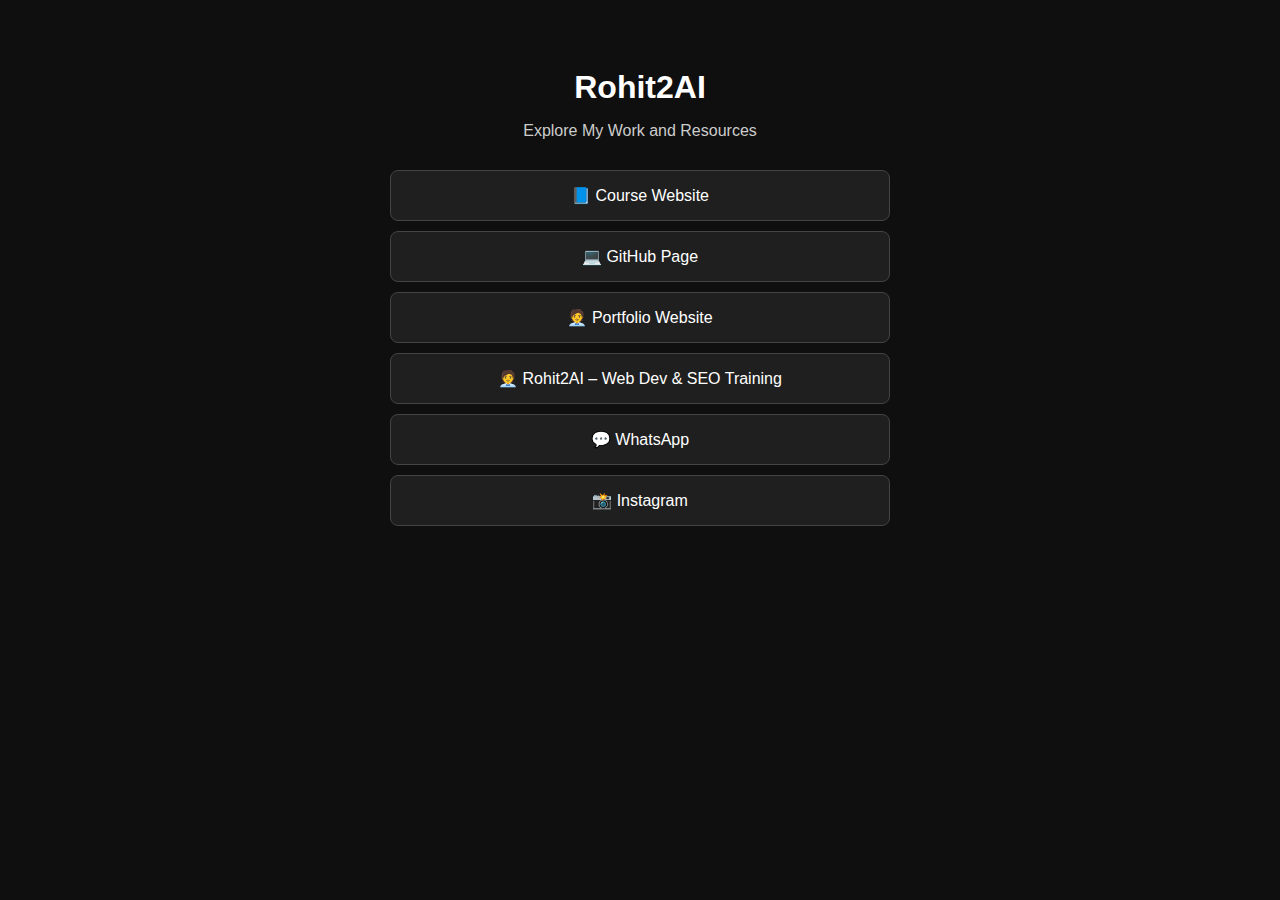
<file: index.html>
<!DOCTYPE html>
<html lang="en">
<head>
  <meta charset="UTF-8" />
  <meta name="viewport" content="width=device-width, initial-scale=1.0" />
  <meta name="google-site-verification" content="t3offTk007ECMolUGHI5AyL5Ko1GciIVq7XBUzgt3Xg" />
  <link rel="icon" type="image/png" href="img.git/Rohit2AI (2).png">
  <link rel="stylesheet" href="work.css">
  <title>Rohit2AI - Links</title>
<body>
  <div class="container">
    <h1>Rohit2AI</h1>
    <p>Explore My Work and Resources</p>
    <a class="button" href="https://rohit2ai.github.io/core-web/" target="_blank">📘 Course Website</a>
    <a class="button" href="https://github.com/rohit2ai/" target="_blank">💻 GitHub Page</a>
    <a class="button" href="https://rohit2ai.github.io/rohit2ai/" target="_blank">🧑‍💼 Portfolio Website</a>
    <a class="button" href="https://rohit2ai.github.io/console/" target="_blank">🧑‍💼 Rohit2AI – Web Dev & SEO Training</a>
    <a class="button" href="https://wa.me/919999999999" target="_blank">💬 WhatsApp</a>
    <a class="button" href="https://www.instagram.com/gotra_kashyap_12/" target="_blank">📸 Instagram</a>
    
  </div>
</body>
</html>
</file>
<file: work.css>
body {
      font-family: 'Segoe UI', Tahoma, Geneva, Verdana, sans-serif;
      background: #0f0f0f;
      color: white;
      text-align: center;
      padding: 40px 20px;
    }
    .container {
      max-width: 500px;
      margin: auto;
    }
    h1 {
      font-size: 2em;
      margin-bottom: 10px;
    }
    p {
      color: #ccc;
      margin-bottom: 30px;
    }
    a.button {
      display: block;
      background: #1f1f1f;
      color: white;
      text-decoration: none;
      padding: 15px;
      margin: 10px 0;
      border-radius: 8px;
      border: 1px solid #444;
      transition:0.3s ease;
    }
    a.button:hover {
      background: #333;
    }
</file>
